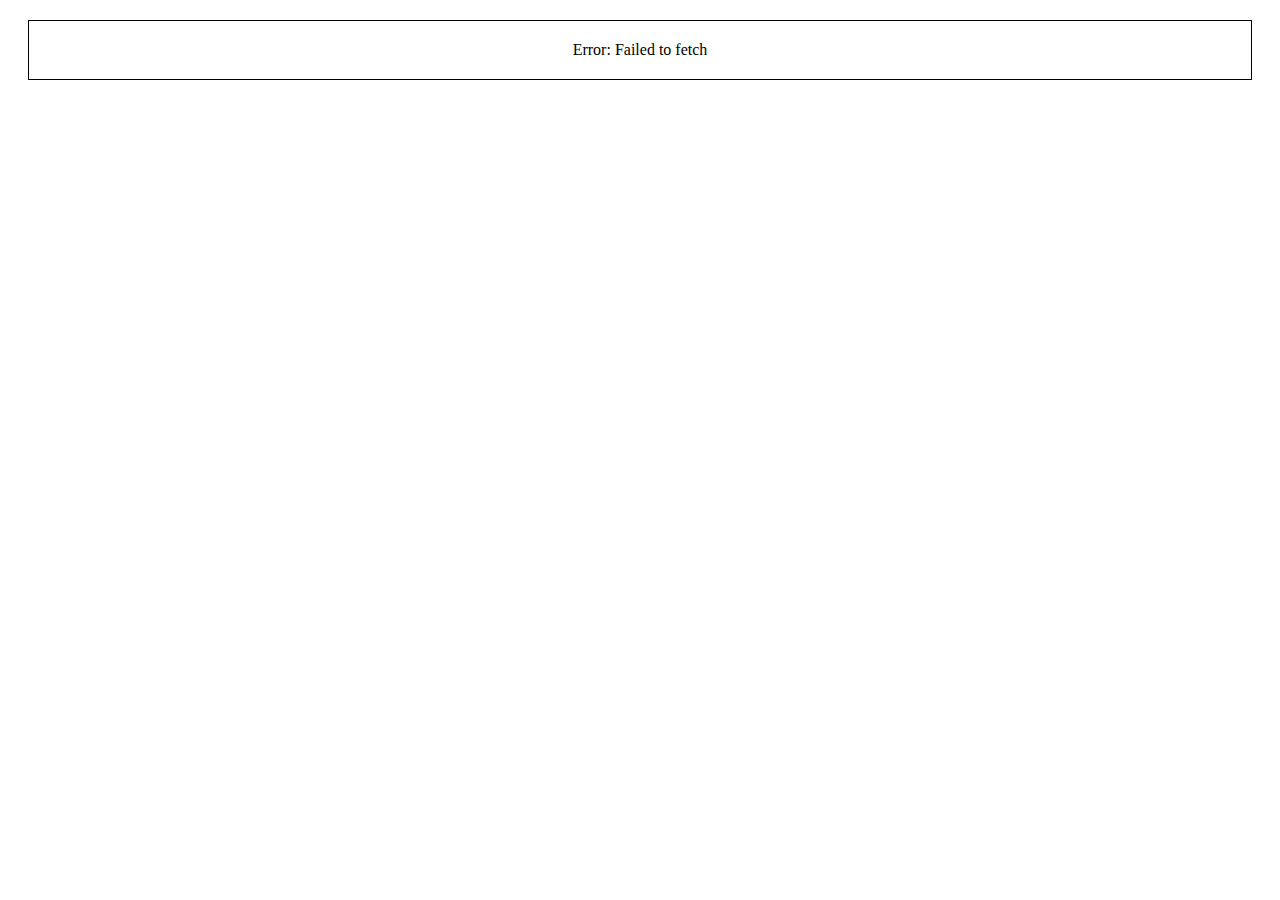
<file: ej2/index.html>
<!DOCTYPE html>
<html lang="en">

<head>
    <meta charset="UTF-8">
    <meta name="viewport" content="width=device-width, initial-scale=1.0">
    <title>Personaje Disney Aleatorio</title>
    <link rel="stylesheet" href="style.css">
</head>

<body>
    <div id="character"></div>
    <script src="script.js"></script>
</body>

</html>
</file>
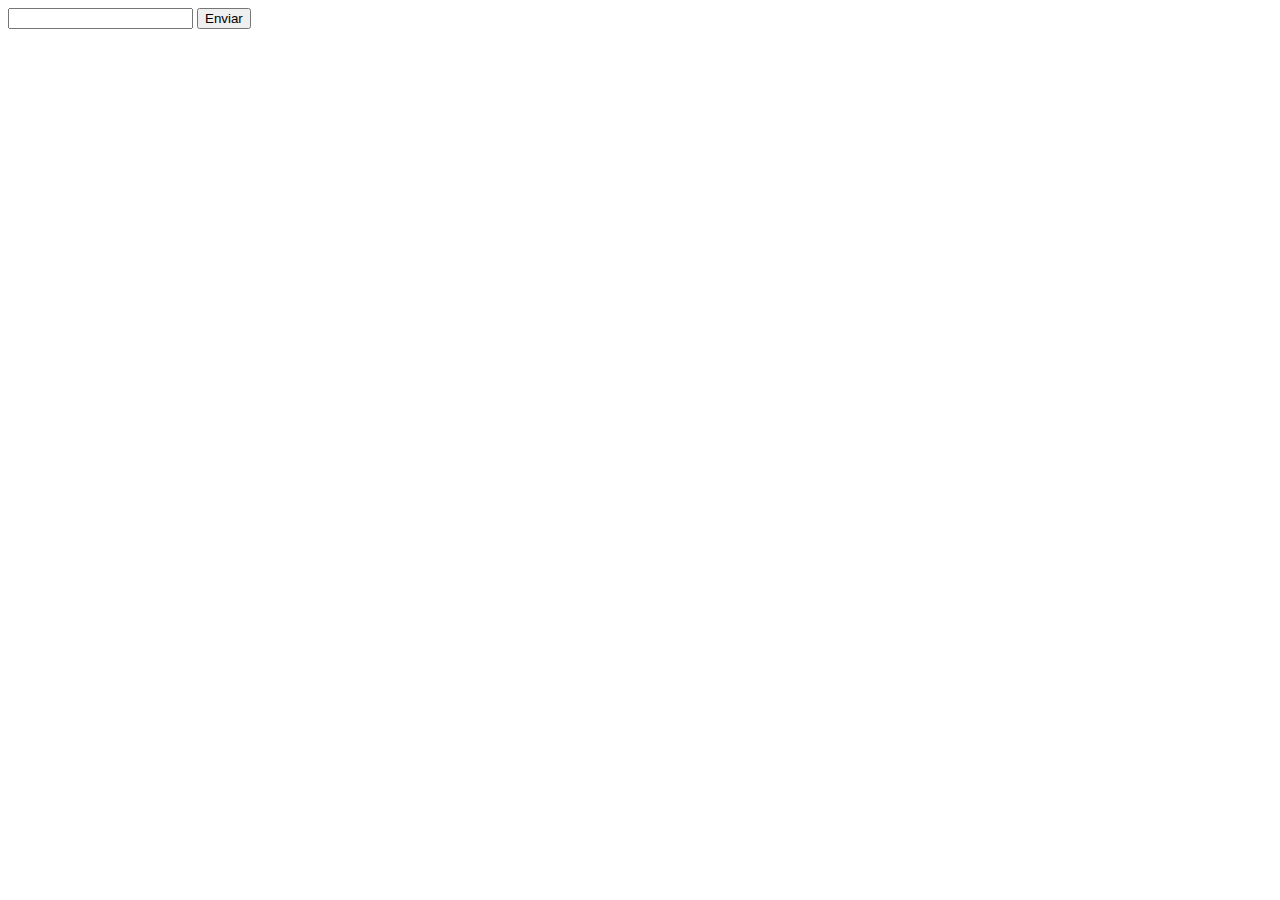
<file: ej3/index.html>
<!DOCTYPE html>
<html lang="en">

<head>
    <meta charset="UTF-8">
    <meta name="viewport" content="width=device-width, initial-scale=1.0">
    <title>Document</title>
    <style>
        .card {
            box-shadow: 0 4px 8px 0 rgba(0, 0, 0, 0.2);
            transition: 0.3s;
        }

        .card:hover {
            box-shadow: 0 8px 16px 0 rgba(0, 0, 0, 0.2);
        }

        .container {
            padding: 2px 16px;
        }

        .biblioteca {
            display: flex;
            flex-wrap: wrap;
        }
    </style>
</head>

<body>
    <form>
        <input type="number" name="numero" id="numero">
        <button type="button" onclick="pedir()">Enviar</button>
    </form>

    <script>

        function pedir(e) {
            fetch(`https://xkcd.com/${document.getElementById('numero').value}/info.0.json`, {
                headers: {
                    'Access-Control-Allow-Origin': '*',
                },

            })
                .then((res) => res.json())
                .then((datos) => console.log(datos))
        }

    </script>
</body>

</html>
</file>
<file: ej2/style.css>
#character {
    border: 1px solid black;
    padding: 20px;
    margin: 20px;
    text-align: center;
}

img {
    max-width: 200px;
    height: auto;
}

li {
    list-style: none;
}
</file>
